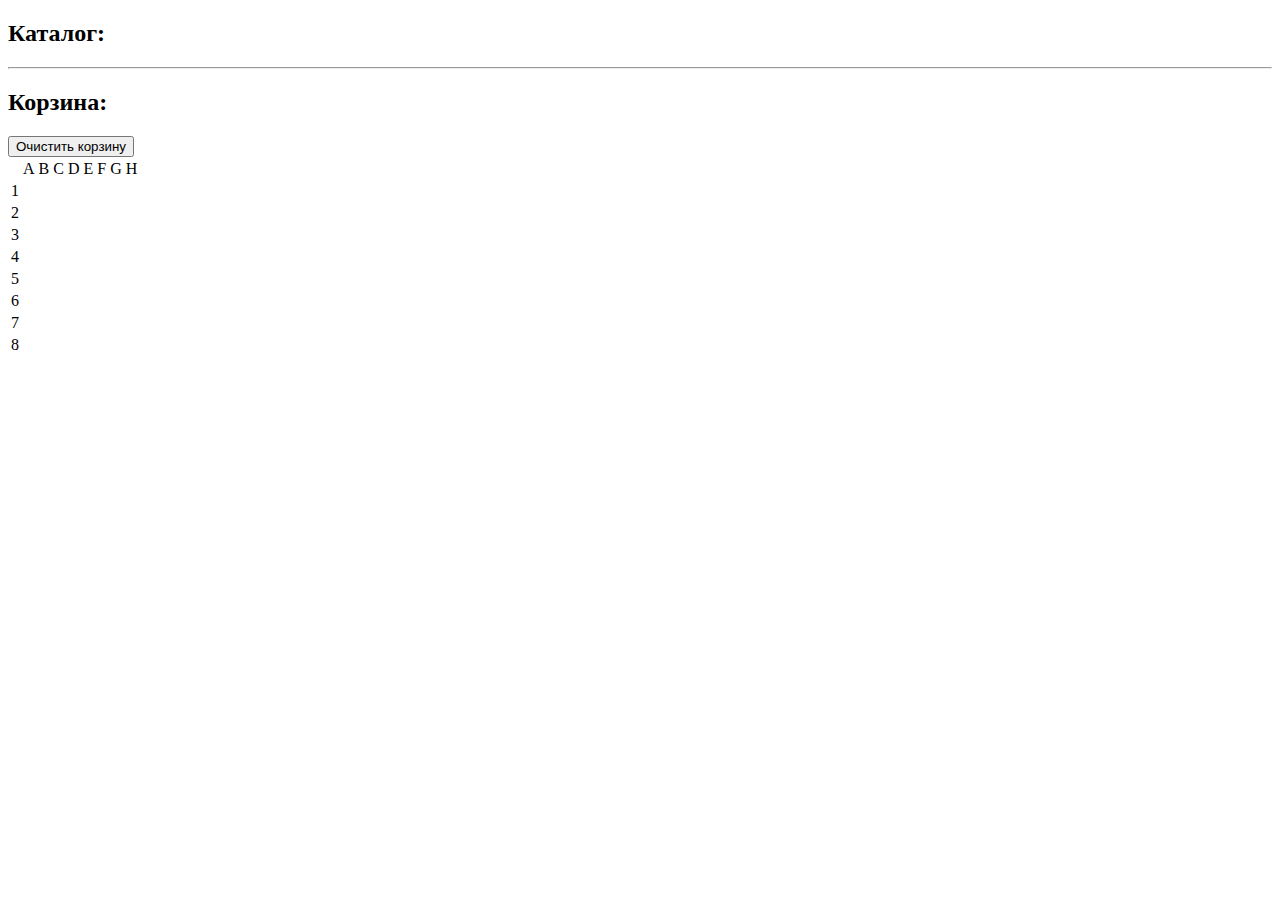
<file: index.html>
<!DOCTYPE html>
<html lang="en">

<head>
    <meta charset="UTF-8">
    <title>Каталог и корзина</title>
</head>

<body>

    <h2>Каталог:</h2>
    <div class="catalog"></div>
    <hr>
    <h2>Корзина:</h2>
    <div class="cart"></div>
    <button class="clr-cart">Очистить корзину</button>
    <script src="task_1.js"></script>
</body>

</html>
</file>
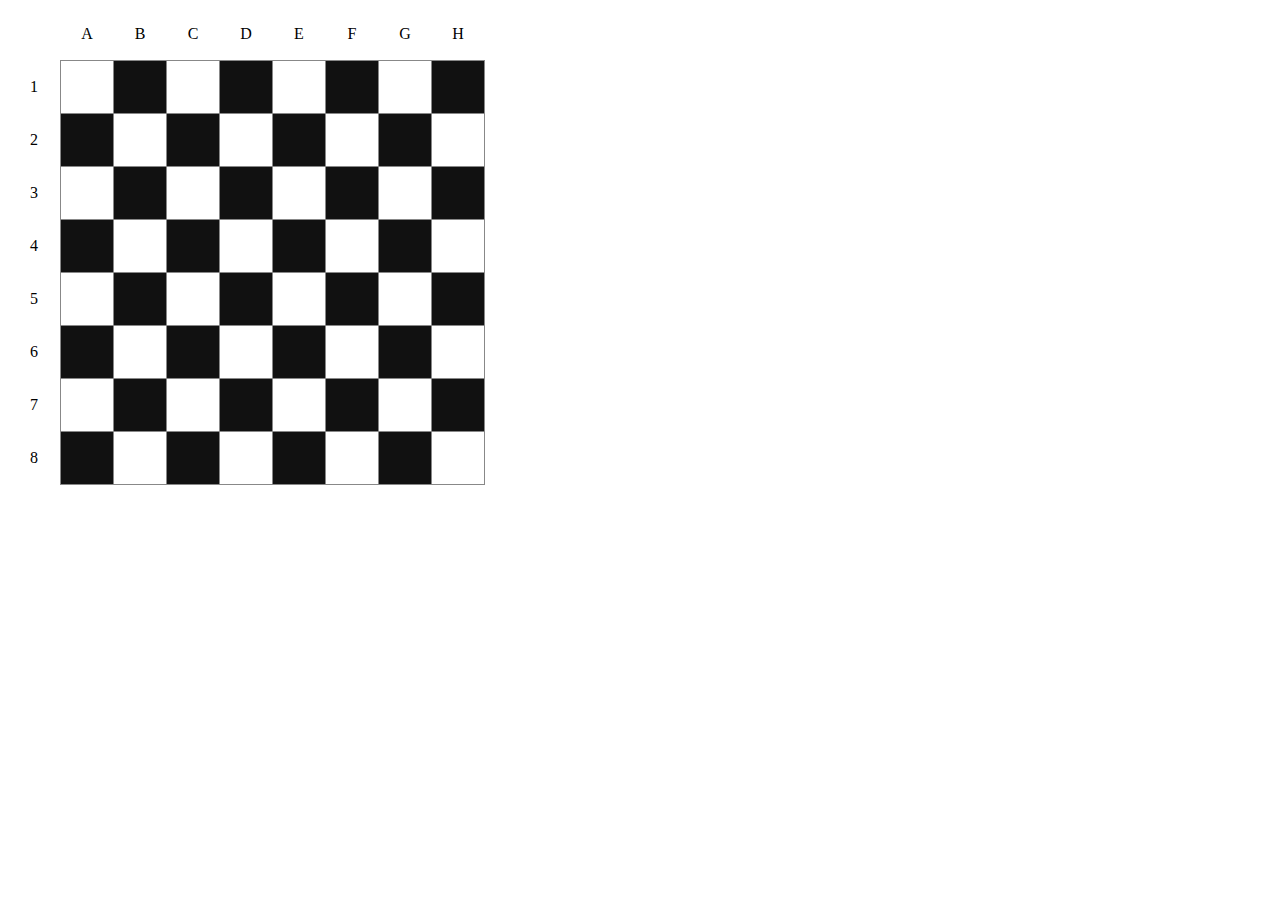
<file: chess.html>
<!DOCTYPE html>
<html lang="en">
<head>
    <meta charset="UTF-8">
    <title>Document</title>
    <style>
        table {
            border-collapse: collapse;
        }

        .black {
            background: #111;
            border: 1px solid #888;
            width: 50px;
            height: 50px;
        }

        .white {
            border: 1px solid #888;
            width: 50px;
            height: 50px;
            text-align: center;
        }

    </style>
</head>

<body>
    <script src="task_1.js"></script>
    <div id="cart"></div>
    <div id="catalog"></div>
</body>

</html>
</file>
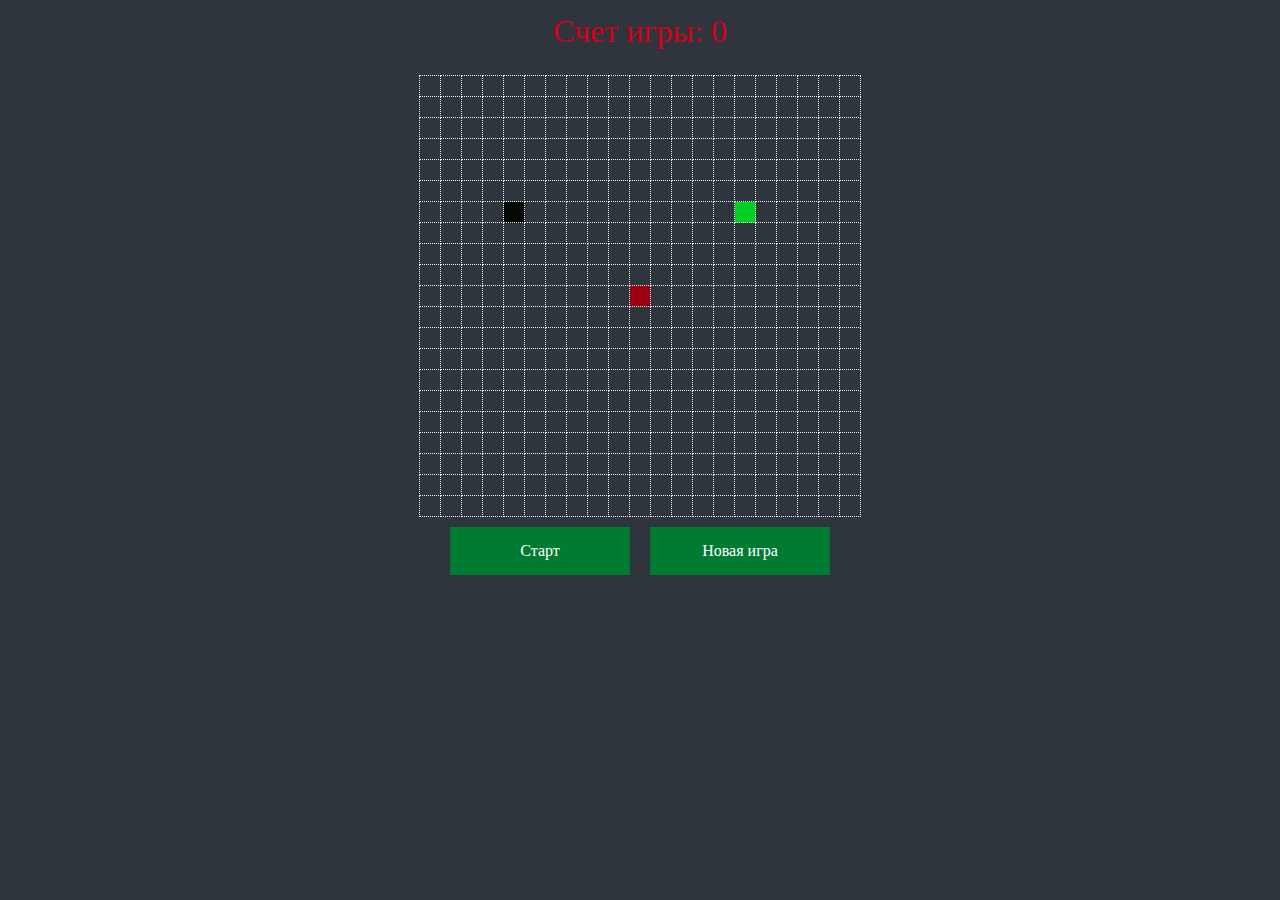
<file: snake.html>
<!DOCTYPE html>
<html lang="en">

<head>
    <meta charset="UTF-8">
    <title>Змейка</title>
    <link rel="stylesheet" href="style.css" />
</head>

<body>
    <div id="game-score">Счет игры: <span id="score-count">0</span></div>
    <div id="game-wrap">
        <table id="game"></table>
    </div>
    <div id="menu">
        <div id="playButton" class="menuButton">Старт</div>
        <div id="newGameButton" class="menuButton">Новая игра</div>
    </div>

    <script src="snake.js"></script>
</body>

</html>
</file>
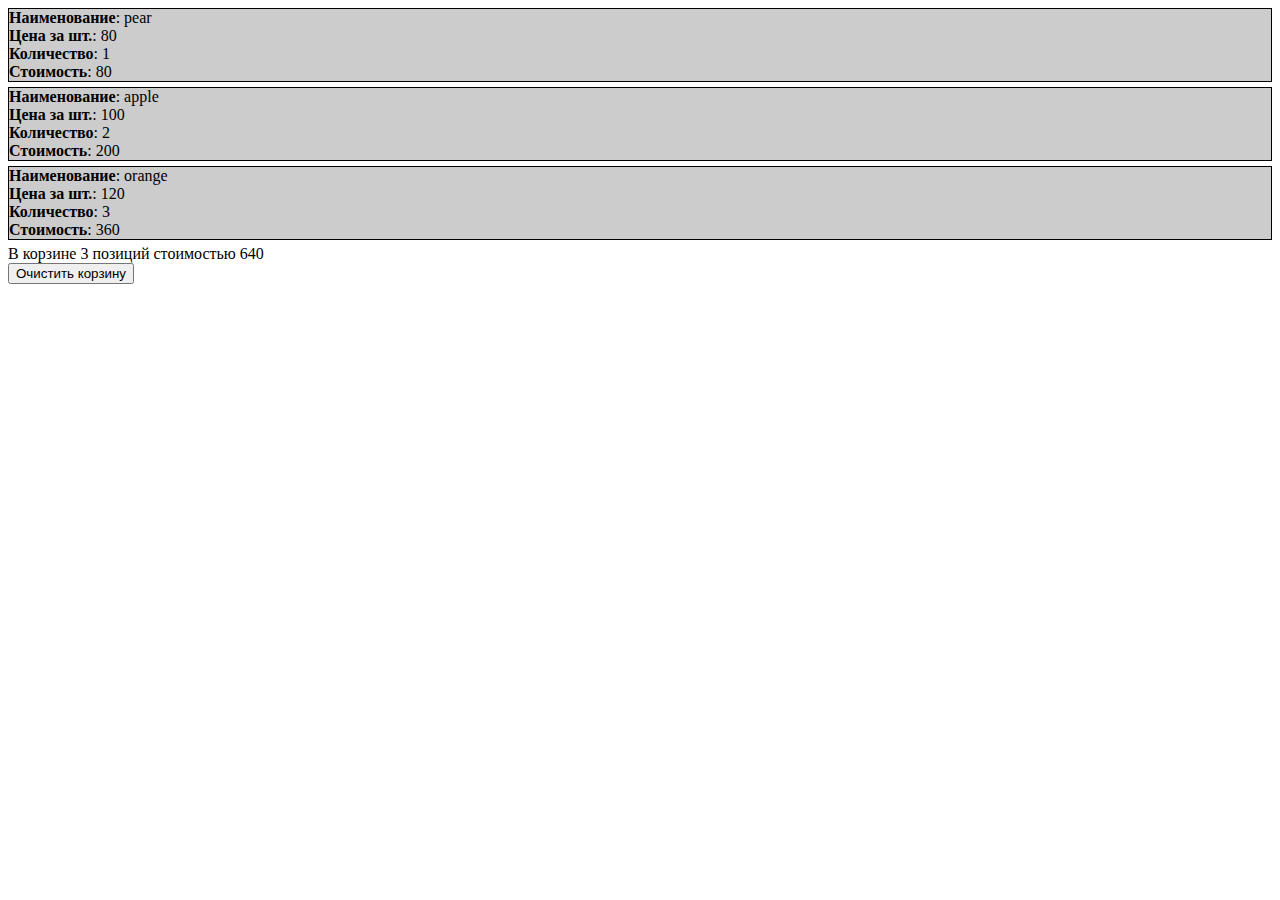
<file: task_2-3.html>
<!DOCTYPE html>
<html lang="en">

<head>
    <meta charset="UTF-8">
    <title>Cart</title>
    <script src="task_2-3.js" defer></script>
    <style>
        .good {
            border: 1px solid #000;
            margin-bottom: 5px;
            background: #ccc;
        }
    </style>
</head>

<body>
    <div class="catalog"></div>

    <div class="cart-list"></div>
    <button class="cart-btn">Очистить корзину</button>

</body>

</html>
</file>
<file: style.css>
* {
  margin: 0;
  padding: 0;
  background: #2e353d;
}
.menuButton {
  width: 150px;
  padding: 15px;
  margin: 10px;
  color: white;
  background: #007b32;
  text-align: center;
  cursor: pointer;
}
.menuButton:hover {
  background: #009641;
}
#game {
  border-collapse: collapse;
  margin: 2% auto 0;
}
#menu {
  display: flex;
  justify-content: center;
}
td.cell {
  width: 20px;
  height: 20px;
  border: 1px dotted #eee;
  border-collapse: collapse;
}
.food {
  background: #00d021;
}

.break {
  background: #030a04;
}

.snakeBody {
  background: #e5e5e5;
}
.snakeHead {
  background: #9b0013;
}
.disabled {
  background: #7c7c7c;
}
.disabled:hover {
  background: #7c7c7c;
}
#game-score {
  margin-top: 1%;
  text-align: center;
  font-family: "Lobster", serif;
  font-size: 2em;
  color: #d40019;
}
</file>
